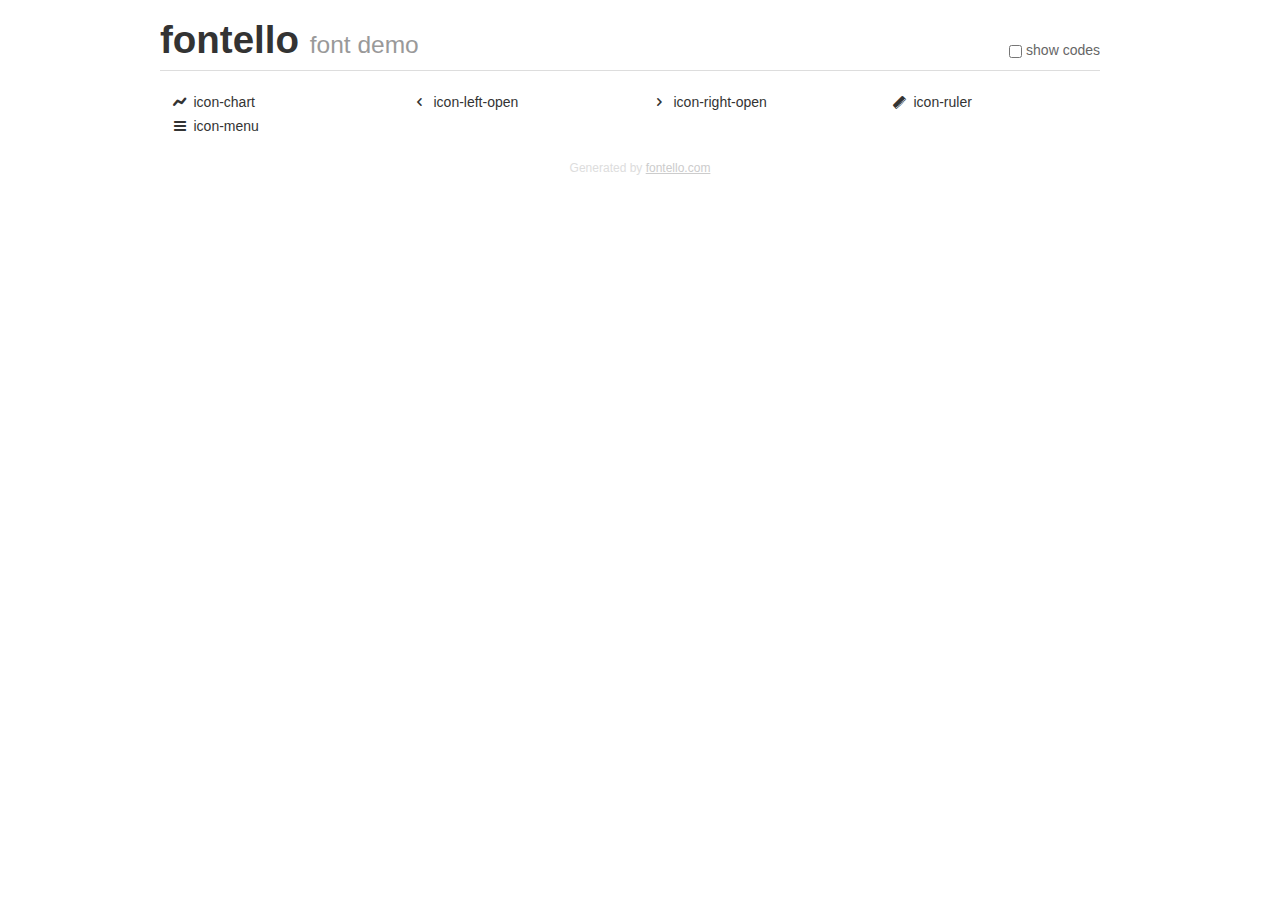
<file: demo.html>
<!DOCTYPE html>
<html>
  <head><!--[if lt IE 9]><script language="javascript" type="text/javascript" src="//html5shim.googlecode.com/svn/trunk/html5.js"></script><![endif]-->
    <meta charset="UTF-8"><style>/*
 * Bootstrap v2.2.1
 *
 * Copyright 2012 Twitter, Inc
 * Licensed under the Apache License v2.0
 * http://www.apache.org/licenses/LICENSE-2.0
 *
 * Designed and built with all the love in the world @twitter by @mdo and @fat.
 */
.clearfix {
  *zoom: 1;
}
.clearfix:before,
.clearfix:after {
  display: table;
  content: "";
  line-height: 0;
}
.clearfix:after {
  clear: both;
}
html {
  font-size: 100%;
  -webkit-text-size-adjust: 100%;
  -ms-text-size-adjust: 100%;
}
a:focus {
  outline: thin dotted #333;
  outline: 5px auto -webkit-focus-ring-color;
  outline-offset: -2px;
}
a:hover,
a:active {
  outline: 0;
}
button,
input,
select,
textarea {
  margin: 0;
  font-size: 100%;
  vertical-align: middle;
}
button,
input {
  *overflow: visible;
  line-height: normal;
}
button::-moz-focus-inner,
input::-moz-focus-inner {
  padding: 0;
  border: 0;
}
body {
  margin: 0;
  font-family: "Helvetica Neue", Helvetica, Arial, sans-serif;
  font-size: 14px;
  line-height: 20px;
  color: #333;
  background-color: #fff;
}
a {
  color: #08c;
  text-decoration: none;
}
a:hover {
  color: #005580;
  text-decoration: underline;
}
.row {
  margin-left: -20px;
  *zoom: 1;
}
.row:before,
.row:after {
  display: table;
  content: "";
  line-height: 0;
}
.row:after {
  clear: both;
}
[class*="span"] {
  float: left;
  min-height: 1px;
  margin-left: 20px;
}
.container,
.navbar-static-top .container,
.navbar-fixed-top .container,
.navbar-fixed-bottom .container {
  width: 940px;
}
.span12 {
  width: 940px;
}
.span11 {
  width: 860px;
}
.span10 {
  width: 780px;
}
.span9 {
  width: 700px;
}
.span8 {
  width: 620px;
}
.span7 {
  width: 540px;
}
.span6 {
  width: 460px;
}
.span5 {
  width: 380px;
}
.span4 {
  width: 300px;
}
.span3 {
  width: 220px;
}
.span2 {
  width: 140px;
}
.span1 {
  width: 60px;
}
[class*="span"].pull-right,
.row-fluid [class*="span"].pull-right {
  float: right;
}
.container {
  margin-right: auto;
  margin-left: auto;
  *zoom: 1;
}
.container:before,
.container:after {
  display: table;
  content: "";
  line-height: 0;
}
.container:after {
  clear: both;
}
p {
  margin: 0 0 10px;
}
.lead {
  margin-bottom: 20px;
  font-size: 21px;
  font-weight: 200;
  line-height: 30px;
}
small {
  font-size: 85%;
}
h1 {
  margin: 10px 0;
  font-family: inherit;
  font-weight: bold;
  line-height: 20px;
  color: inherit;
  text-rendering: optimizelegibility;
}
h1 small {
  font-weight: normal;
  line-height: 1;
  color: #999;
}
h1 {
  line-height: 40px;
}
h1 {
  font-size: 38.5px;
}
h1 small {
  font-size: 24.5px;
}
body {
  margin-top: 90px;
}
.header {
  position: fixed;
  top: 0;
  left: 50%;
  margin-left: -480px;
  background-color: #fff;
  border-bottom: 1px solid #ddd;
  padding-top: 10px;
  z-index: 10;
}
.footer {
  color: #ddd;
  font-size: 12px;
  text-align: center;
  margin-top: 20px;
}
.footer a {
  color: #ccc;
  text-decoration: underline;
}
.the-icons {
  font-size: 14px;
  line-height: 24px;
}
.switch {
  position: absolute;
  right: 0;
  bottom: 10px;
  color: #666;
}
.switch input {
  margin-right: 0.3em;
}
.codesOn .i-name {
  display: none;
}
.codesOn .i-code {
  display: inline;
}
.i-code {
  display: none;
}
@font-face {
      font-family: 'fontello';
      src: url('./font/fontello.eot?82741832');
      src: url('./font/fontello.eot?82741832#iefix') format('embedded-opentype'),
           url('./font/fontello.woff?82741832') format('woff'),
           url('./font/fontello.ttf?82741832') format('truetype'),
           url('./font/fontello.svg?82741832#fontello') format('svg');
      font-weight: normal;
      font-style: normal;
    }
     
     
    .demo-icon
    {
      font-family: "fontello";
      font-style: normal;
      font-weight: normal;
      speak: none;
     
      display: inline-block;
      text-decoration: inherit;
      width: 1em;
      margin-right: .2em;
      text-align: center;
      /* opacity: .8; */
     
      /* For safety - reset parent styles, that can break glyph codes*/
      font-variant: normal;
      text-transform: none;
     
      /* fix buttons height, for twitter bootstrap */
      line-height: 1em;
     
      /* Animation center compensation - margins should be symmetric */
      /* remove if not needed */
      margin-left: .2em;
     
      /* You can be more comfortable with increased icons size */
      /* font-size: 120%; */
     
      /* Font smoothing. That was taken from TWBS */
      -webkit-font-smoothing: antialiased;
      -moz-osx-font-smoothing: grayscale;
     
      /* Uncomment for 3D effect */
      /* text-shadow: 1px 1px 1px rgba(127, 127, 127, 0.3); */
    }
     </style>
    <link rel="stylesheet" href="css/animation.css"><!--[if IE 7]><link rel="stylesheet" href="css/fontello-ie7.css"><![endif]-->
    <script>
      function toggleCodes(on) {
        var obj = document.getElementById('icons');
      
        if (on) {
          obj.className += ' codesOn';
        } else {
          obj.className = obj.className.replace(' codesOn', '');
        }
      }
      
    </script>
  </head>
  <body>
    <div class="container header">
      <h1>
        fontello
         <small>font demo</small>
      </h1>
      <label class="switch">
        <input type="checkbox" onclick="toggleCodes(this.checked)">show codes
      </label>
    </div>
    <div id="icons" class="container">
      <div class="row">
        <div title="Code: 0xe800" class="the-icons span3"><i class="demo-icon icon-chart">&#xe800;</i> <span class="i-name">icon-chart</span><span class="i-code">0xe800</span></div>
        <div title="Code: 0xe801" class="the-icons span3"><i class="demo-icon icon-left-open">&#xe801;</i> <span class="i-name">icon-left-open</span><span class="i-code">0xe801</span></div>
        <div title="Code: 0xe802" class="the-icons span3"><i class="demo-icon icon-right-open">&#xe802;</i> <span class="i-name">icon-right-open</span><span class="i-code">0xe802</span></div>
        <div title="Code: 0xf044" class="the-icons span3"><i class="demo-icon icon-ruler">&#xf044;</i> <span class="i-name">icon-ruler</span><span class="i-code">0xf044</span></div>
      </div>
      <div class="row">
        <div title="Code: 0xf0c9" class="the-icons span3"><i class="demo-icon icon-menu">&#xf0c9;</i> <span class="i-name">icon-menu</span><span class="i-code">0xf0c9</span></div>
      </div>
    </div>
    <div class="container footer">Generated by <a href="http://fontello.com">fontello.com</a></div>
  </body>
</html>
</file>
<file: css/fontello-ie7.css>
[class^="icon-"], [class*=" icon-"] {
  font-family: 'fontello';
  font-style: normal;
  font-weight: normal;
 
  /* fix buttons height */
  line-height: 1em;
 
  /* you can be more comfortable with increased icons size */
  /* font-size: 120%; */
}
 
.icon-chart { *zoom: expression( this.runtimeStyle['zoom'] = '1', this.innerHTML = '&#xe800;&nbsp;'); }
.icon-left-open { *zoom: expression( this.runtimeStyle['zoom'] = '1', this.innerHTML = '&#xe801;&nbsp;'); }
.icon-right-open { *zoom: expression( this.runtimeStyle['zoom'] = '1', this.innerHTML = '&#xe802;&nbsp;'); }
.icon-ruler { *zoom: expression( this.runtimeStyle['zoom'] = '1', this.innerHTML = '&#xf044;&nbsp;'); }
.icon-menu { *zoom: expression( this.runtimeStyle['zoom'] = '1', this.innerHTML = '&#xf0c9;&nbsp;'); }
</file>
<file: css/animation.css>
/*
   Animation example, for spinners
*/
.animate-spin {
  -moz-animation: spin 2s infinite linear;
  -o-animation: spin 2s infinite linear;
  -webkit-animation: spin 2s infinite linear;
  animation: spin 2s infinite linear;
  display: inline-block;
}
@-moz-keyframes spin {
  0% {
    -moz-transform: rotate(0deg);
    -o-transform: rotate(0deg);
    -webkit-transform: rotate(0deg);
    transform: rotate(0deg);
  }

  100% {
    -moz-transform: rotate(359deg);
    -o-transform: rotate(359deg);
    -webkit-transform: rotate(359deg);
    transform: rotate(359deg);
  }
}
@-webkit-keyframes spin {
  0% {
    -moz-transform: rotate(0deg);
    -o-transform: rotate(0deg);
    -webkit-transform: rotate(0deg);
    transform: rotate(0deg);
  }

  100% {
    -moz-transform: rotate(359deg);
    -o-transform: rotate(359deg);
    -webkit-transform: rotate(359deg);
    transform: rotate(359deg);
  }
}
@-o-keyframes spin {
  0% {
    -moz-transform: rotate(0deg);
    -o-transform: rotate(0deg);
    -webkit-transform: rotate(0deg);
    transform: rotate(0deg);
  }

  100% {
    -moz-transform: rotate(359deg);
    -o-transform: rotate(359deg);
    -webkit-transform: rotate(359deg);
    transform: rotate(359deg);
  }
}
@-ms-keyframes spin {
  0% {
    -moz-transform: rotate(0deg);
    -o-transform: rotate(0deg);
    -webkit-transform: rotate(0deg);
    transform: rotate(0deg);
  }

  100% {
    -moz-transform: rotate(359deg);
    -o-transform: rotate(359deg);
    -webkit-transform: rotate(359deg);
    transform: rotate(359deg);
  }
}
@keyframes spin {
  0% {
    -moz-transform: rotate(0deg);
    -o-transform: rotate(0deg);
    -webkit-transform: rotate(0deg);
    transform: rotate(0deg);
  }

  100% {
    -moz-transform: rotate(359deg);
    -o-transform: rotate(359deg);
    -webkit-transform: rotate(359deg);
    transform: rotate(359deg);
  }
}
</file>
